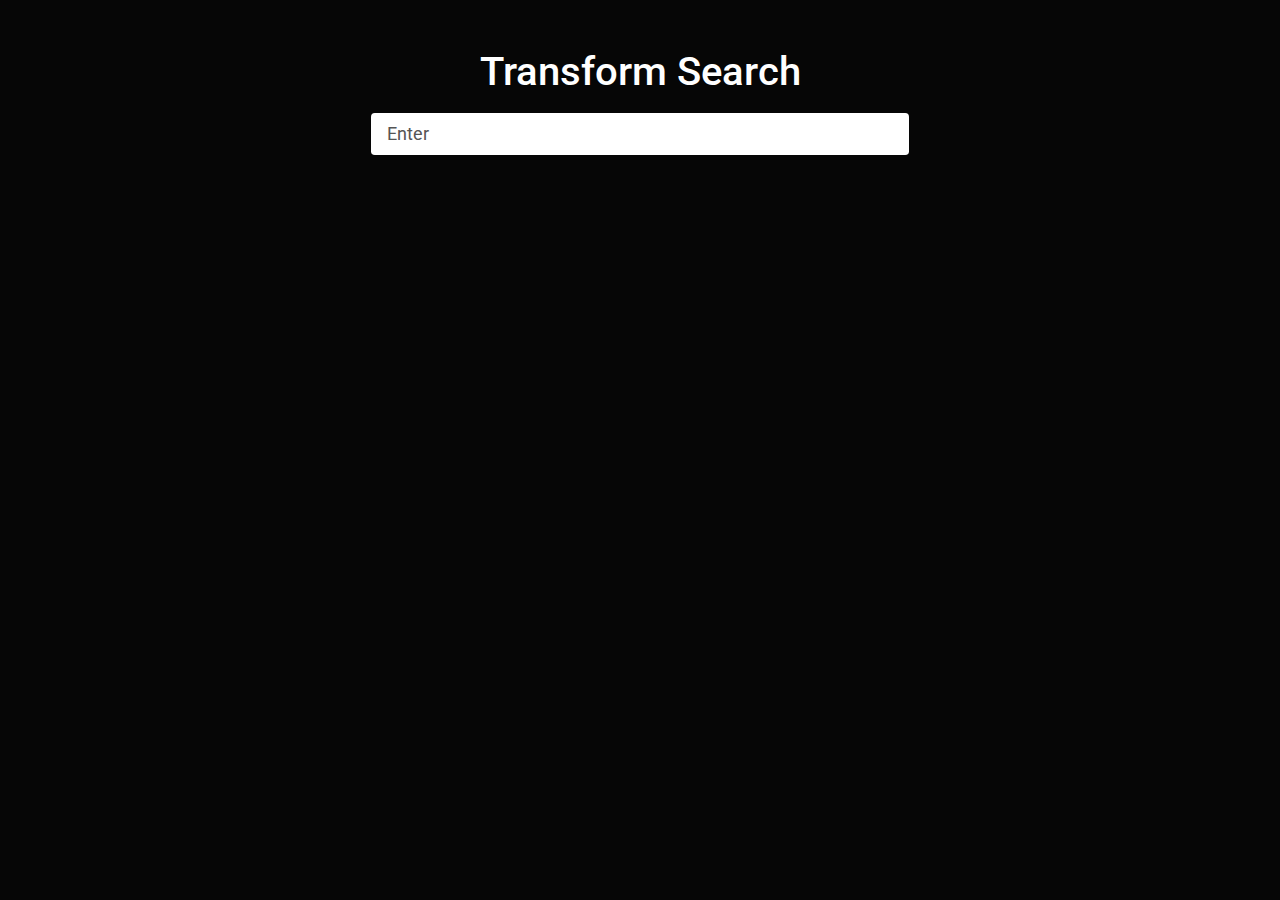
<file: index.html>
<!DOCTYPE html>
<html lang="en">

<head>
    <meta charset="UTF-8">
    <meta name="viewport" content="width=device-width, initial-scale=1.0">
    <meta http-equiv="X-UA-Compatible" content="ie=edge">
    <link rel="stylesheet" href="css/bootstrap.min.css">
    <link rel="stylesheet" href="https://use.fontawesome.com/releases/v5.8.1/css/all.css"
        integrity="sha384-50oBUHEmvpQ+1lW4y57PTFmhCaXp0ML5d60M1M7uH2+nqUivzIebhndOJK28anvf" crossorigin="anonymous">
    <link rel="stylesheet" href="css/style.css">
    <title>Search Transforms</title>
</head>

<body>
    <div class="container mt-5">
        <div class="row">
            <div class="col-md-6 m-auto">
                <h3 class="text-center mb-3">
                    <i class="far fa-lightbulb"></i>
                    Transform Search
                </h3>
                <div class="form-group">
                    <input type="text" id="search" class="form-control form-control-lg" placeholder="Enter">
                </div>
                <div id="match-list"></div>
            </div>
        </div>
    </div>
    <script src="js/index.js"></script>
</body>

</html>
</file>
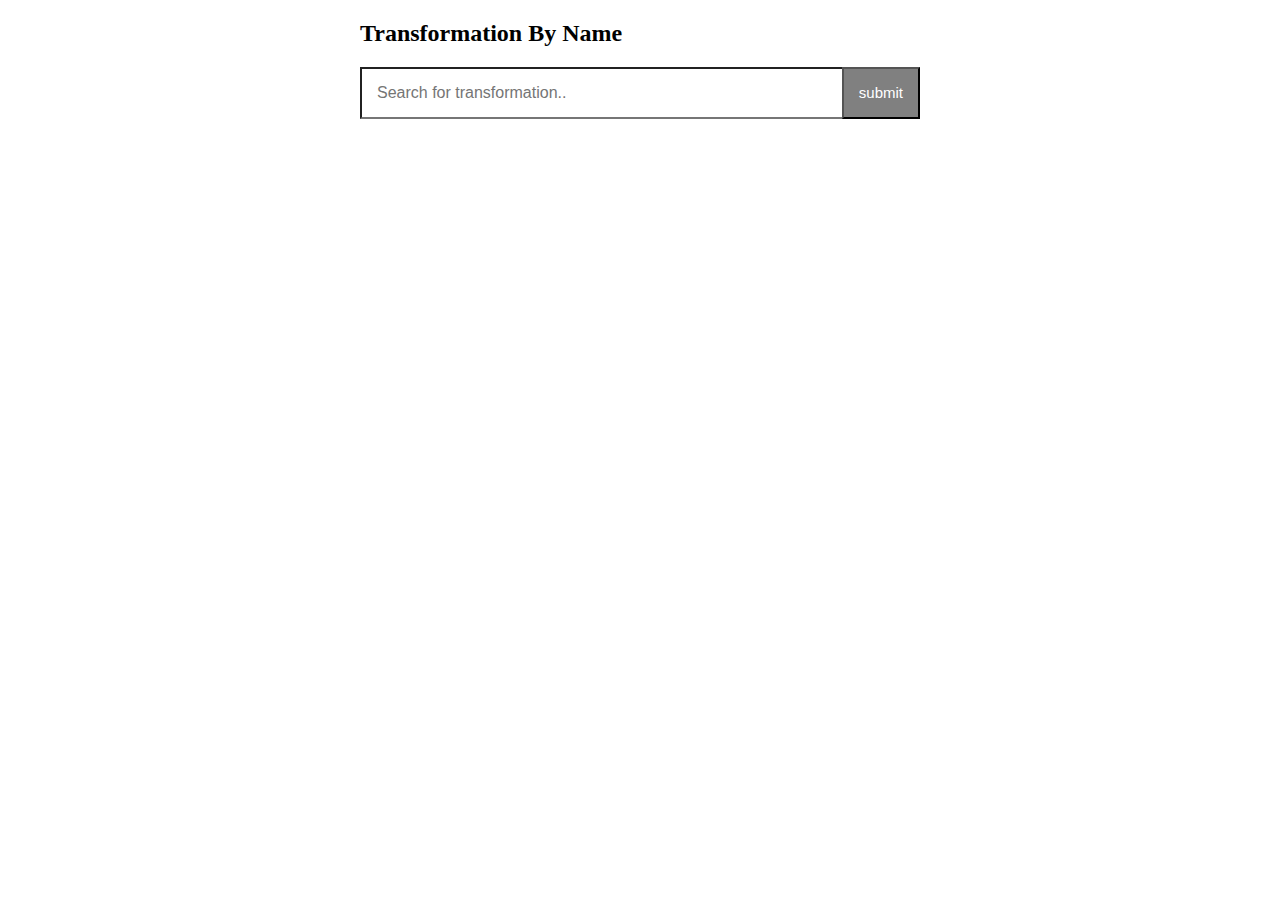
<file: original-search/index.html>
<!DOCTYPE html>
<html>

<head>
  <meta charset="utf-8">
  <meta name="viewport" content="width=device-width">
  <title>repl.it</title>
  <link href="style.css" rel="stylesheet" type="text/css" />
</head>

<body>
  <div class="container">
    <h2>Transformation By Name</h2>
    <form class="searchForm">
      <input type="search" class="txtBox" placeholder="Search for transformation..">
      <input type="submit" class="submit-btn" value="submit">
    </form>
    <div class="search-result">
      <h2 class="search-word"></h2>
      <dl>
        <dt>Symbol</dt>
        <dd class="symbol"></dd>
        <dt>Values</dt>
        <dd class="values"></dd>
        <dt>Notes</dt>
        <dd class="notes"></dd>
      </dl>
      <p class="description"></p>
    </div>
    <script src="script.js"></script>
</body>

</html>
</file>
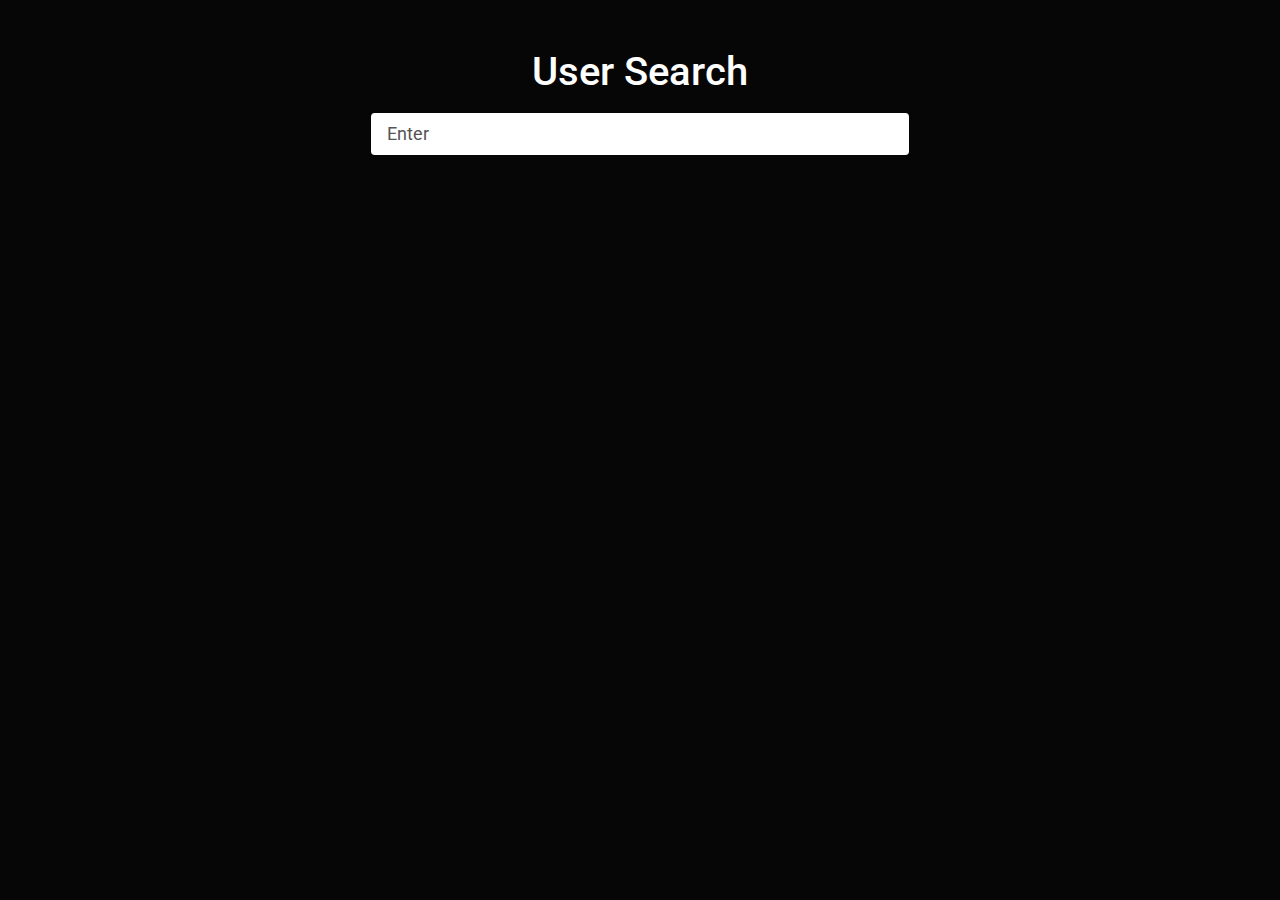
<file: user-search/index.html>
<!DOCTYPE html>
<html lang="en">
<head>
    <meta charset="UTF-8">
    <meta name="viewport" content="width=device-width, initial-scale=1.0">
    <meta http-equiv="X-UA-Compatible" content="ie=edge">
    <link rel="stylesheet" href="css/bootstrap.min.css">
    <link rel="stylesheet" href="https://use.fontawesome.com/releases/v5.8.1/css/all.css" integrity="sha384-50oBUHEmvpQ+1lW4y57PTFmhCaXp0ML5d60M1M7uH2+nqUivzIebhndOJK28anvf" crossorigin="anonymous">
    <title>Search Transforms</title>
</head>
<body>
    <div class="container mt-5">
        <div class="row">
            <div class="col-md-6 m-auto">
                <h3 class="text-center mb-3">
                    <i class="fas fa-flag"></i>
                    User Search
                </h3>
                <div class="form-group">
                    <input type="text" id="search" class="form-control form-control-lg" placeholder="Enter">
                </div>
                <div id="match-list"></div>
            </div>
        </div>
    </div>
    <script src="js/index.js"></script>
</body>
</html>
</file>
<file: css/style.css>
.val-label{
    color:white;
}
.val-note{
    color: lightblue;
}
</file>
<file: original-search/style.css>
body {
  margin: 0;
  padding: 0;
}
.dictionary {
  background: #00bcd4;
  color: #fff;
  max-width: 400px;
  min-height: 100vh;
  margin: 0 auto;
}
h1 {
  margin-top: 0;
  text-align: center;
}
.txtBox {
  appearance: none;
  -webkit-appearance:none;
  font-size:16px;
  padding: 15px;
  width:100%;
}
.submit-btn {
  appearance: none;
  -webkit-appearance:none;
  padding: 15px;
  position: absolute;
  right: 0;
  top: 0;
  background: grey;
  color: #fff;
  font-size: 15px;
  height: 100%;
}
form {
  position: relative;
}
.search-result{
  padding:20px;
}
.search-word{
  font-style:italic;
}
dt {
  font-weight: bold;
  color: lightblue;
}

.hide {
  display:none;
}
.show {
  display:block;
}
.container {
margin: 0 40vh;
}
</file>
